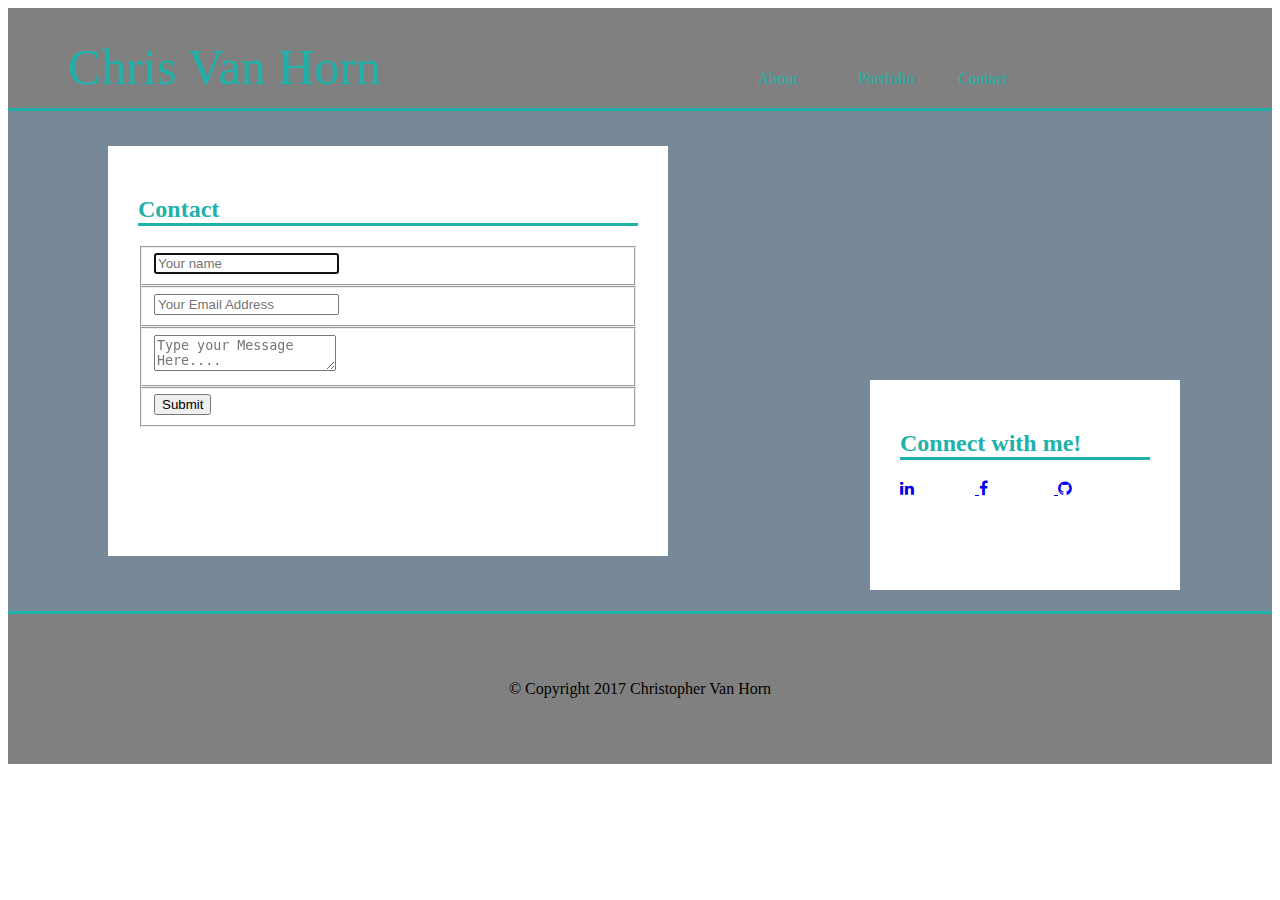
<file: contact.html>
<!DOCTYPE html>
<html lang=“en-us”>

<head> 
    <meta charset=“UTF-8" >
    <link rel="stylesheet" href="fa/css/font-awesome.min.css">
    <link rel="stylesheet" type="text/css" href="Assets/CSS/style.css">
    <title>Chris Van Horn's Portfolio</title>
</head>

<body>
    <!-- upper portion of page with name/links -->
    <div class="header">
        <p class="name">Chris Van Horn</p>
        <a href="file:///C:/Users/vanho/Desktop/Basic-Portfolio/index.html" class="aboutlink">About</a>
        <a href="file:///C:/Users/vanho/Desktop/Basic-Portfolio/Portfolio.html" class="portfoliolink">Portfolio</a>
        <a href="file:///C:/Users/vanho/Desktop/Basic-Portfolio/contact.html" class="contactlink">Contact</a>
    </div>

    <div class="body">

    	<div class="aboutcontact">
            <h2>Contact</h2>  
  			<form id="contact" action="" method="post">
    		<fieldset>
        	<input placeholder="Your name" type="text" tabindex="1" required autofocus>
    		</fieldset>
    		<fieldset>
        	<input placeholder="Your Email Address" type="email" tabindex="2" required>
    		</fieldset>
    		<fieldset>
        	<textarea placeholder="Type your Message Here...." tabindex="5" required></textarea>
   	    	</fieldset>
    		<fieldset>
        	<button name="submit" type="submit" id="contact-submit" data-submit="https://mail.google.com/mail/u/0/#inbox">Submit</button>
    		</fieldset>
  			</form>
 		</div>

    </div>
        
    <div class="contactinfobox">
        <h2>Connect with me!</h2>
        <a href="https://www.linkedin.com/in/christopher-van-horn-05815914a/"
             target="_blank">
             <i class="fa fa-linkedin" aria-hidden="true"></i>
        </a>
        <a href="https://www.facebook.com/chris.vanhorn.773" target="_blank">
              <i class="fa fa-facebook" aria-hidden="true"></i>
        </a>
        <a href="https://github.com/Vanhorn1224" target="_blank">
          	  <i class="fa fa-github" aria-hidden="true"></i>
        	</a>
    </div>

    </div>
	
    
<div class="footer"> 
    <p>&copy; Copyright 2017 Christopher Van Horn </p>
</div>
</body>
</file>
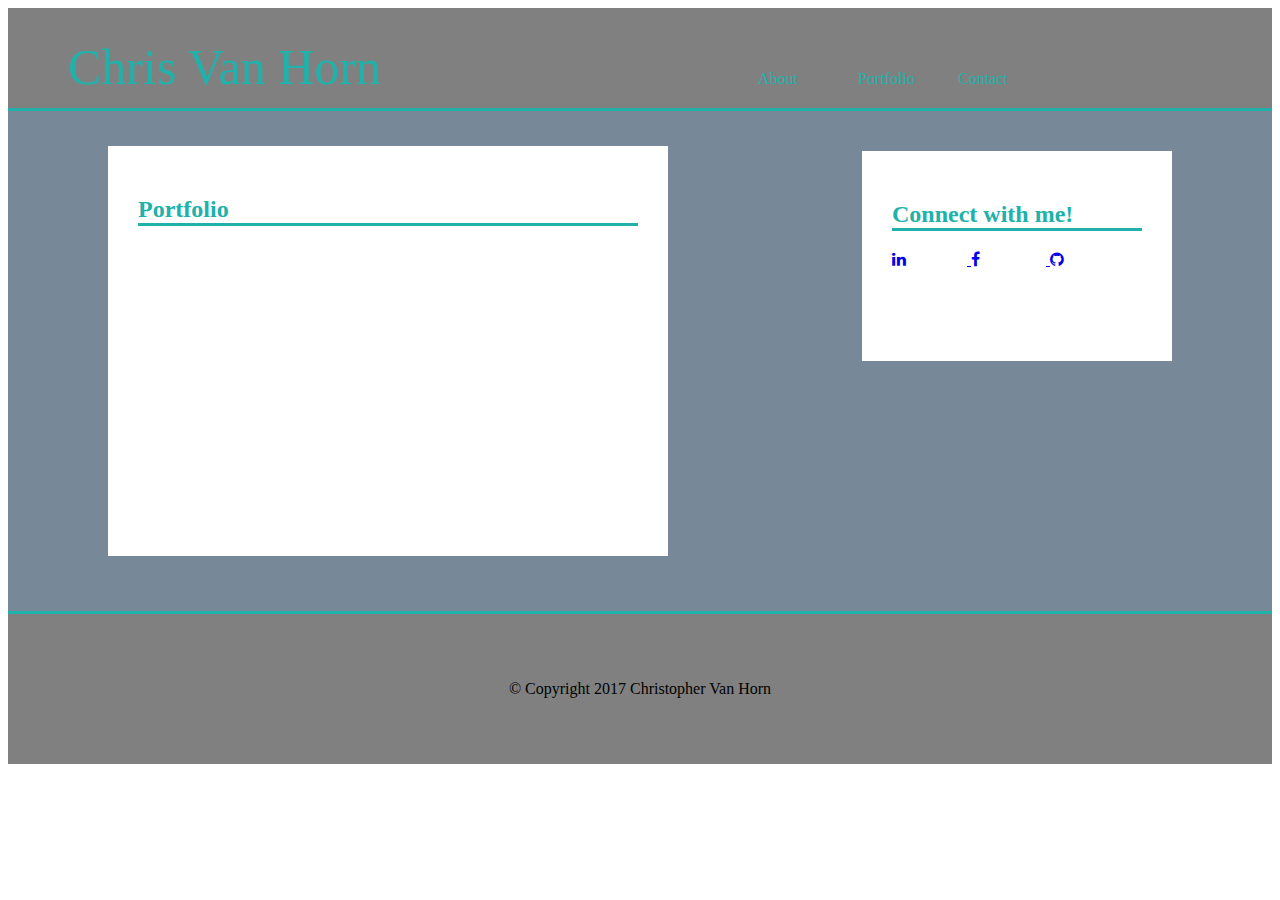
<file: Portfolio.html>
<!DOCTYPE html>
<html lang=“en-us”>

<head> 
    <meta charset=“UTF-8" >
    <link rel="stylesheet" href="fa/css/font-awesome.min.css">
    <link rel="stylesheet" type="text/css" href="Assets/CSS/style.css">
    <title>Chris Van Horn's Portfolio</title>
</head>

<body>
    <!-- upper portion of page with name/links -->
    <div class="header">
        <p class="name">Chris Van Horn</p>
        <a href="file:///C:/Users/vanho/Desktop/Basic-Portfolio/index.html" class="aboutlink">About</a>
        <a href="file:///C:/Users/vanho/Desktop/Basic-Portfolio/Portfolio.html" class="portfoliolink">Portfolio</a>
        <a href="file:///C:/Users/vanho/Desktop/Basic-Portfolio/contact.html" class="contactlink">Contact</a>
    </div>

    <div class="body">

        <div class="aboutbox">
            <h2>Portfolio</h2>


    </div>
        
    <div class="infobox">
        <h2>Connect with me!</h2>
        <a href="https://www.linkedin.com/in/christopher-van-horn-05815914a/"
             target="_blank">
             <i class="fa fa-linkedin" aria-hidden="true"></i>
        </a>
        <a href="https://www.facebook.com/chris.vanhorn.773" target="_blank">
                <i class="fa fa-facebook" aria-hidden="true"></i>
        </a>
        <a href="https://github.com/Vanhorn1224" target="_blank">
            <i class="fa fa-github" aria-hidden="true"></i>
        </a>
    </div>
</div>
    
<div class="footer"> 
    <p>&copy; Copyright 2017 Christopher Van Horn </p>
</div>
</body>
</file>
<file: Assets/CSS/style.css>
/* first page-index */
.header{
	position: relative;
	top: 0;
	padding: 50px; 
	background-color: grey;
	border-bottom-style: solid;
	border-bottom-color: #20b2aa;
}

.name{
	position: absolute;
	left: 30px;
	margin: 0px;
	bottom: 0px;
	top: 0px;
	background-color: grey;
	padding: 30px;
	font-size: 50px;
	color: #20b2aa;
}

.aboutlink{
	position: absolute;
	left: 730px;
	margin: 0px;
	bottom: 0px;
	padding: 20px;
	color: #20b2aa;
	text-decoration: none;

}

.portfoliolink{
	position: absolute;
	left: 830px;
	margin: 0px;
	bottom: 0px;
	padding: 20px;
	color: #20b2aa;
	text-decoration: none;

}

.contactlink{
	position: absolute;
	left: 930px;
	margin: 0px;
	bottom: 0px;
	padding: 20px;
	color: #20b2aa;
	text-decoration: none;

}

.body{
	position: relative;
	background-color: #778899;
	height: 500px;
	border-bottom-style: solid;
	border-bottom-color: #20b2aa;
}

.aboutbox{
	position: absolute;
	background-color: white;
	height: 350px;
	width: 500px;
	left: 100px;
	margin: 0;
	bottom: 55px;
	padding: 30px;
}

.aboutcontact{
	position: absolute;
	background-color: white;
	height: 350px;
	width: 500px;
	left: 100px;
	margin: 0;
	bottom: 55px;
	padding: 30px;
}
h2{
	color: #20b2aa;
	border-bottom-style: solid;
	border-bottom-color: #20b2aa; 
}

/* connect with me link box */
.infobox{
	position: absolute;
	background-color: white;
	height: 150px;
	width: 250px;
	right: 100px;
	bottom: 250px;
	padding: 30px;

}

.contactinfobox{
	position: absolute;
	background-color: white;
	height: 150px;
	width: 250px;
	right: 100px;
	bottom: 310px;
	padding: 30px;

}

.infobox i{
	width: 75px;
	height: 75px;
	text-decoration: none;
}

.contactinfobox i{
	width: 75px;
	height: 75px;

}
/* bottom section of page */
.footer{
	position: relative;
	top: 0;
	padding: 50px;
	background-color: grey;

}

.footer p{
	text-align: center;
}
</file>
